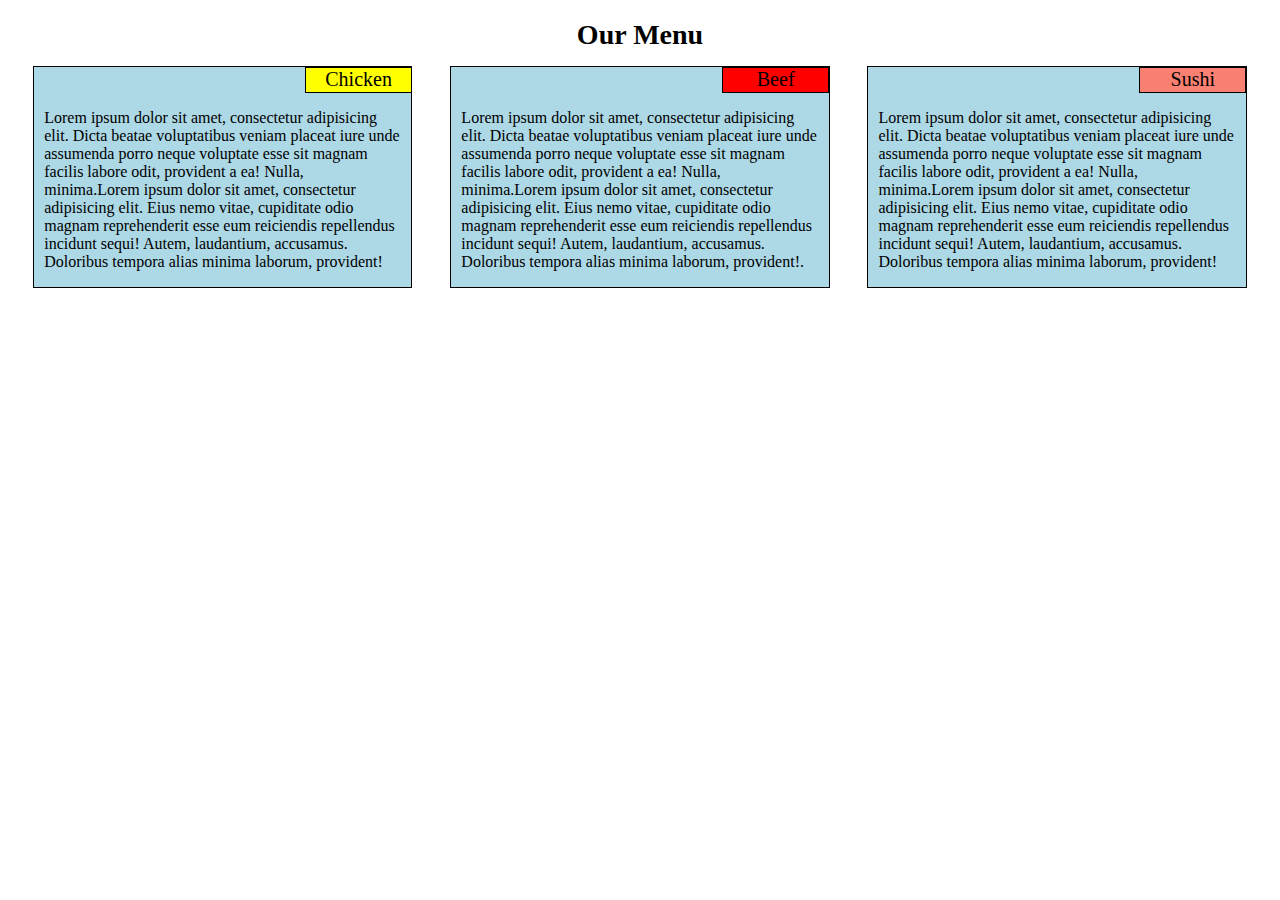
<file: Module2/index.html>
<!DOCTYPE html>
<html>

<head>
  <meta charset="utf-8">
  <meta name="viewport" content="width=device-width, initial-scale=1">
  <title>Module 2 Assignment 1</title>
  <link rel="stylesheet" href="css/styles.css">

</head>

<body>
  <h1>Our Menu</h1>

  <div class="row">
    <div class="col-lg-1 col-md-1 col-sm">
      <div class="row">
        <div class="section-chicken section-lg section-md-2 section-sm">Chicken</div>
        <p class="p-blurb">Lorem ipsum dolor sit amet, consectetur adipisicing elit. Dicta beatae voluptatibus veniam placeat iure unde assumenda porro neque voluptate esse sit magnam facilis labore odit, provident a ea! Nulla, minima.Lorem ipsum dolor sit amet, consectetur adipisicing elit. Eius nemo vitae, cupiditate odio magnam reprehenderit esse eum reiciendis repellendus incidunt sequi! Autem, laudantium, accusamus. Doloribus tempora alias minima laborum, provident!</p>
      </div>
    </div>

    <div class="col-lg-2 col-md-2 col-sm">
      <div class="row">
        <div class="section-beef section-lg section-md-2 section-sm">Beef</div>
        <p class="p-blurb">Lorem ipsum dolor sit amet, consectetur adipisicing elit. Dicta beatae voluptatibus veniam placeat iure unde assumenda porro neque voluptate esse sit magnam facilis labore odit, provident a ea! Nulla, minima.Lorem ipsum dolor sit amet, consectetur adipisicing elit. Eius nemo vitae, cupiditate odio magnam reprehenderit esse eum reiciendis repellendus incidunt sequi! Autem, laudantium, accusamus. Doloribus tempora alias minima laborum, provident!.</p>
      </div>
    </div>
    <div class="col-lg-3 col-md-3 col-sm">
      <div class="row">
        <div class="section-sushi section-lg section-md-1 section-sm">Sushi</div>
        <p class="p-blurb">Lorem ipsum dolor sit amet, consectetur adipisicing elit. Dicta beatae voluptatibus veniam placeat iure unde assumenda porro neque voluptate esse sit magnam facilis labore odit, provident a ea! Nulla, minima.Lorem ipsum dolor sit amet, consectetur adipisicing elit. Eius nemo vitae, cupiditate odio magnam reprehenderit esse eum reiciendis repellendus incidunt sequi! Autem, laudantium, accusamus. Doloribus tempora alias minima laborum, provident!</p>
      </div>
    </div>

</body>

</html>
</file>
<file: Module2/css/styles.css>
/********** Base styles **********/
* {
  box-sizing: border-box;
}
h1 {
  margin-bottom: 15px;
  text-align: center;
  font-size: 01.75em;
}

p-blurb {
  background-color: lightblue;
  width: 90%;
  height: 150px;
  margin-right: auto;
  margin-left: auto;  
  font-family: Helvetica;
  color: black;
  overflow: hidden;
}

/* Simple Responsive Framework. */
.row {
  width: 100%;
}

/* Simple Responsive Framework. */
.section-chicken {

  border: 1px solid black;
  background-color: yellow;  
  color: black;
  font-size: 1.25em;
  height: 26px;
  text-align-last: center;
  margin-right: 0;
  margin-top: 0;
  padding-right: 0;
  padding-top: 0;
}

.section-beef {
  border: 1px solid black;
  background-color: red;
  color: black;
  font-size: 1.25em;
  height: 26px;
  text-align-last: center;
  margin-right: 0;
  margin-top: 0;
  padding-right: 0;
  padding-top: 0;
  
  
}
.section-sushi {
  border: 1px solid black;
  background-color: salmon;
  color: black;
  font-size: 1.25em;
  height: 26px;
  text-align-last: center;
  margin-right: 0;
  margin-top: 0;
  padding-right: 0;
  padding-top: 0;
}

/********** Large devices only **********/
@media (min-width: 992px) {
  .col-lg-1, .col-lg-2, .col-lg-3 {
    background-color: lightblue;
    border: 1px solid black;
    float: left;
    padding-left: 10px;
    padding-right: 10px;
    margin-right: auto;
  }
  .col-lg-1 {
    width: 30%;
    margin-left: 2%;
  }
  .col-lg-2 {
    width: 30%;
    margin-left: 3%;
  }
  .col-lg-3 {
    width: 30%;
    margin-left: 3%;
  }
  .section-lg {
    position: relative;
    top: 0;
    left: 73%;
    width: 30%;
  
  }
  
}

/********** Medium devices only **********/
@media (min-width: 768px) and (max-width: 991px) {
  .col-md-1, .col-md-2, .col-md-3 {
    background-color: lightblue;
    border: 1px solid black;
    float: left;
    padding-left: 10px;
    padding-right: 10px;
    margin-right: auto;
    margin-bottom: 20px;
  }
  .col-md-1 {
    width: 48%;
    margin-left: 0;
  }
  .col-md-2 {
    width: 48%;
    margin-left: 4%;
  }
  .col-md-3 {
    width: 100%;
    margin-left: 0;
  }
  .section-md-1 {
    position: relative;
    top: 0;
    left: 88%;
    width: 13%;
    
  }
  .section-md-2 {
    position: relative;
    top: 0;
    left: 77.5%;
    width: 25%;
    
  }
    
}

/********** Medium devices only **********/
@media (max-width: 767px) {
  .col-sm {
    background-color: lightblue;
    border: 1px solid black;
    float: left;
    padding-left: 0;
    padding-right: 0;
    margin-right: auto;
    margin-bottom: 20px;
    width: 100%;
    margin-left: 0;
  }
  .section-sm {
    position: relative;
    top: 0px;
    left: 75%;
    width: 25%;
    
  }
    
}
</file>
